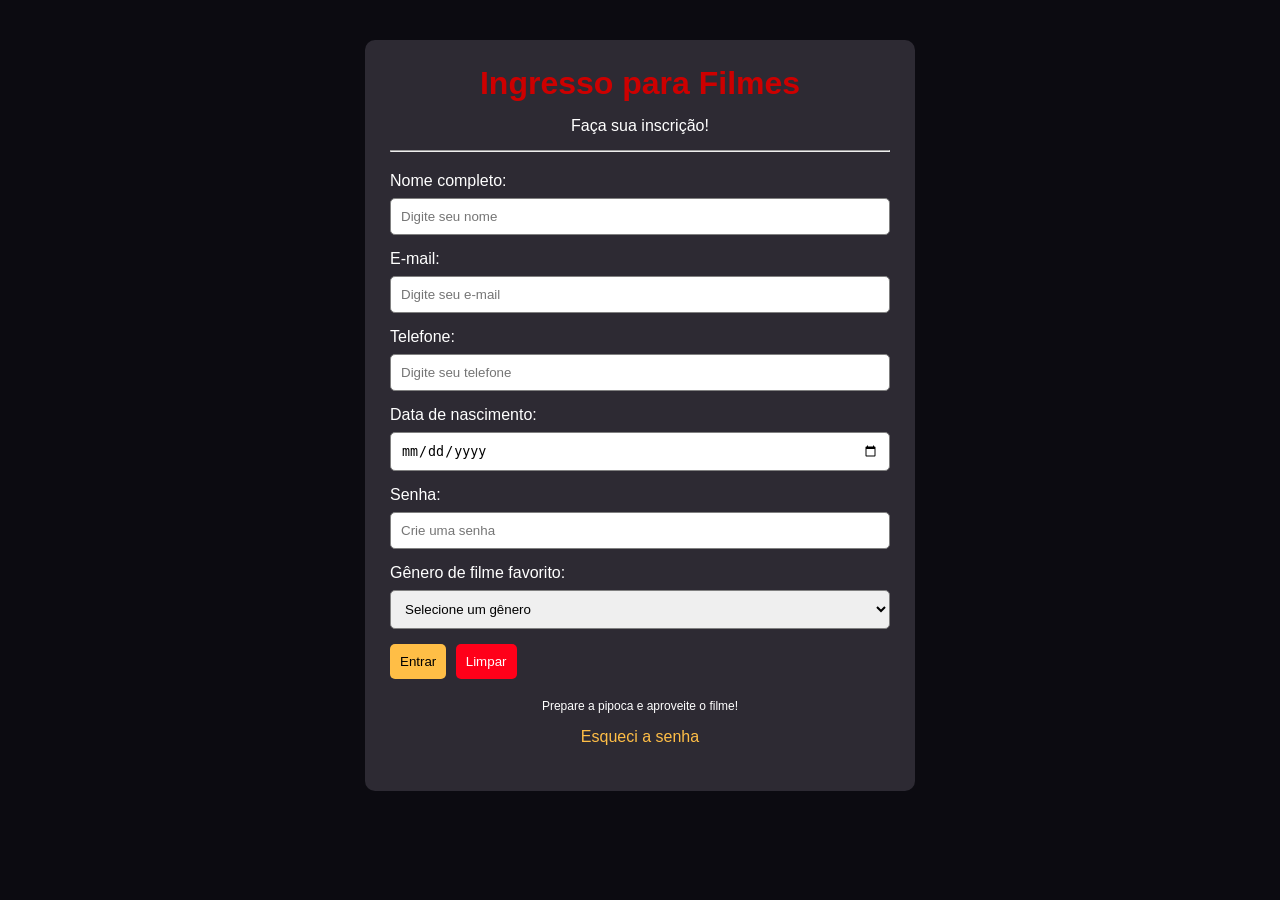
<file: index.html>
<!DOCTYPE html>
<html lang="pt-br">
<head>
    <meta charset="UTF-8">
    <meta name="viewport" content="width=device-width, initial-scale=1.0">
    <title>Inscrição de Filmes</title>
    <link rel="stylesheet" href="./css/formulario.css">
</head>
<body>

    <div class="container">
        <h1>Ingresso para Filmes</h1>
        <p>Faça sua inscrição!</p>
        <hr>

        <form>
            <div class="form-control">
                <label for="nome">Nome completo:</label>
                <input type="text" id="nome" name="nome"
                       placeholder="Digite seu nome" required>
            </div>

            <div class="form-control">
                <label for="email">E-mail:</label>
                <input type="email" id="email" name="email"
                       placeholder="Digite seu e-mail" required>
            </div>

            <div class="form-control">
                <label for="telefone">Telefone:</label>
                <input type="tel" id="telefone" name="telefone"
                       placeholder="Digite seu telefone" required>
            </div>

            <div class="form-control">
                <label for="data">Data de nascimento:</label>
                <input type="date" id="data" name="data" required>
            </div>

            <div class="form-control">
                <label for="senha"> Senha:</label>
                <input type="password" id="senha" name="senha"
                       placeholder="Crie uma senha" required>
            </div>

            <div class="form-control">
                <label for="filme">Gênero de filme favorito:</label>
                <select id="filme" name="filme" required>
                    <option value="">Selecione um gênero</option>
                    <option value="acao">Ação</option>
                    <option value="comedia">Comédia</option>
                    <option value="terror">Terror</option>
                    <option value="romance">Romance</option>
                    <option value="aventura">Aventura</option>
                    <option value="ficcao">Ficção científica</option>
                </select>
            </div>

            <div class="form-control">
                <button type="submit" class="btn-cadastro">
                    Entrar
                </button>

                <button type="reset" class="btn-limpar">
                    Limpar
                </button>
            </div>
        </form>

        <p class="rodape">Prepare a pipoca e aproveite o filme!</p>

        <a href="esqueciSenha.html">Esqueci a senha</a>

     </div>
</body>
</html>
</file>
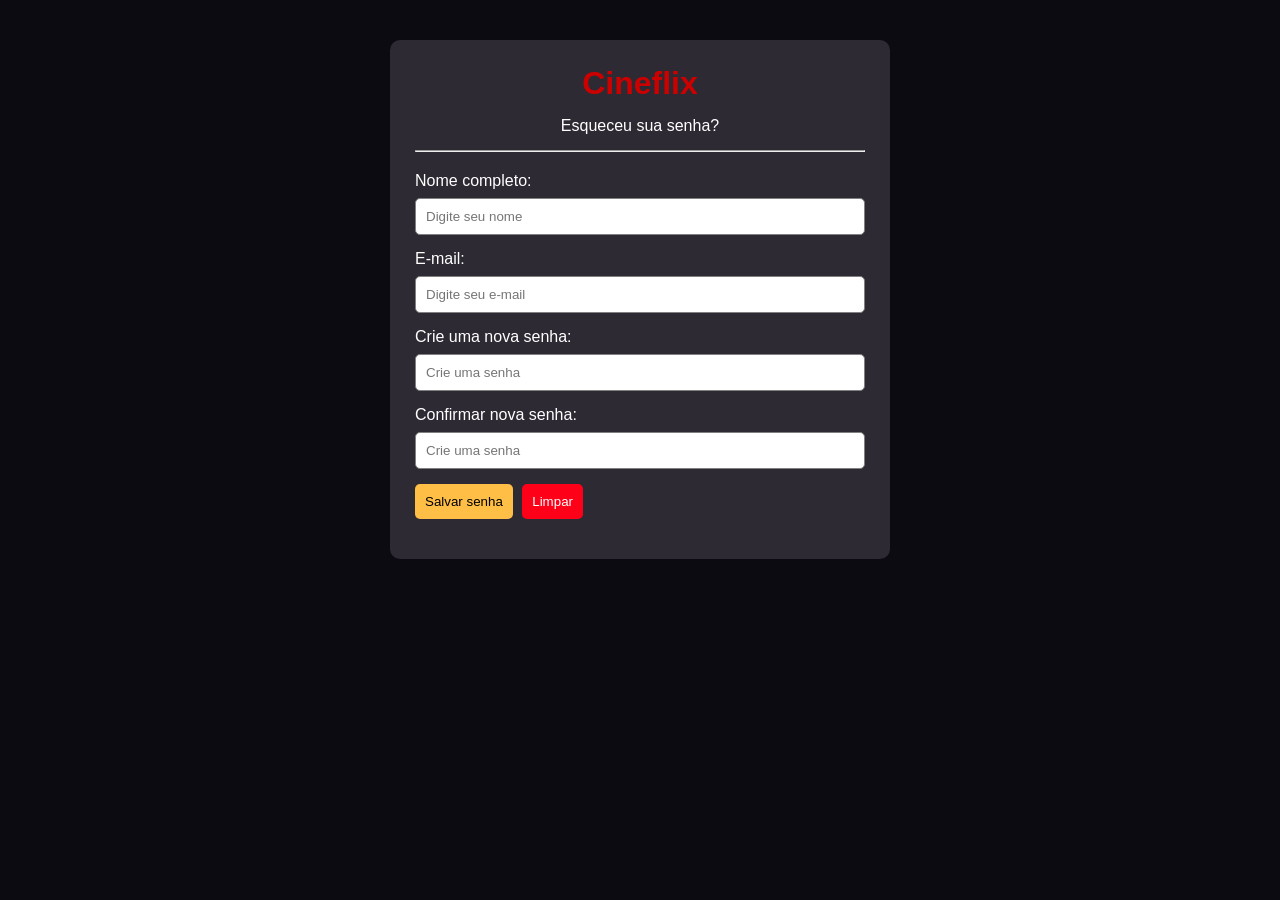
<file: esqueciSenha.html>
<!DOCTYPE html>
<html lang="pt-br">
<head>
    <meta charset="UTF-8">
    <meta name="viewport" content="width=device-width, initial-scale=1.0">
    <title>Inscrição de Filmes</title>
    <link rel="stylesheet" href="./css/recuperar.css">
</head>
<body>

    <div class="container">
        <h1>Cineflix</h1>
        <p>Esqueceu sua senha?</p>
        <hr>

        <form>
            <div class="form-control">
                <label for="nome">Nome completo:</label>
                <input type="text" id="nome" name="nome"
                       placeholder="Digite seu nome" required>
            </div>

            <div class="form-control">
                <label for="email">E-mail:</label>
                <input type="email" id="email" name="email"
                       placeholder="Digite seu e-mail" required>
            </div>

            <div class="form-control">
                <label for="senha">Crie uma nova senha:</label>
                <input type="password" id="senha" name="senha"
                       placeholder="Crie uma senha" required>
            </div>

            <div class="form-control">
                <label for="senha">Confirmar nova senha:</label>
                <input type="password" id="senha" name="senha"
                       placeholder="Crie uma senha" required>
            </div>

            <div class="form-control">
                <button type="submit" class="btn-cadastro">
                    Salvar senha
                </button>

                <button type="reset" class="btn-limpar">
                    Limpar
                </button>
            </div>
        </form>
    </div>
</body>
</html>
</file>
<file: css/formulario.css>
* {
    margin: 0;
    padding: 0;
}

body {
    background-color: rgb(12, 11, 17);
    font-family: Arial, sans-serif;
    color: white;
}

.container {
    max-width: 500px;
    margin: 40px auto;
    padding: 25px;
    background-color: rgb(45, 42, 51);
    border-radius: 10px;
}

h1 {
    text-align: center;
    color: #CD0000;
    margin-bottom: 15px;
}

p {
    text-align: center;
    margin-bottom: 15px;
}

hr {
    margin-bottom: 20px;
}

.form-control {
    margin-bottom: 15px;
}

label {
    display: block;
    margin-bottom: 8px;
}

input,
select {
    width: 100%;
    padding: 10px;
    box-sizing: border-box;
    border: 1px solid gray;
    border-radius: 5px;
}

.btn-cadastro,
.btn-limpar {
    padding: 10px;
    border: 0;
    border-radius: 5px;
    margin-right: 5px;
    cursor: pointer;
}

.btn-cadastro {
    background-color: rgb(255, 190, 70);
    color: black;
}

.btn-limpar {
    background-color: rgb(255, 0, 25);
    color: white;
}

.rodape {
    margin-top: 20px;
    font-size: 12px;
}

a {
    display: block;
    text-align: center;
    color: #FFBE46;
    text-decoration: none;
    margin-bottom: 20px;
}

a:hover {
    color: #CD0000;
    text-decoration: underline;
}
</file>
<file: css/recuperar.css>
* {
    margin: 0;
    padding: 0;
    box-sizing: border-box;
}

body {
    background-color: rgb(12, 11, 17);
    font-family: Arial, sans-serif;
    color: white;
}

.container {
    max-width: 500px;
    margin: 40px auto;
    padding: 25px;
    background-color: rgb(45, 42, 51);
    border-radius: 10px;
}

h1 {
    text-align: center;
    color: #CD0000;
    margin-bottom: 15px;
}

p {
    text-align: center;
    margin-bottom: 15px;
}

hr {
    margin-bottom: 20px;
}

.form-control {
    margin-bottom: 15px;
}

label {
    display: block;
    margin-bottom: 8px;
}

input {
    width: 100%;
    padding: 10px;
    border: 1px solid gray;
    border-radius: 5px;
}

.btn-cadastro,
.btn-limpar {
    padding: 10px;
    border: none;
    border-radius: 5px;
    margin-right: 5px;
    cursor: pointer;
}

.btn-cadastro {
    background-color: rgb(255, 190, 70);
    color: black;
}

.btn-limpar {
    background-color: rgb(255, 0, 25);
    color: white;
}

@media (max-width: 600px) {
    .container {
        margin: 20px;
        padding: 20px;
    }
}
</file>
